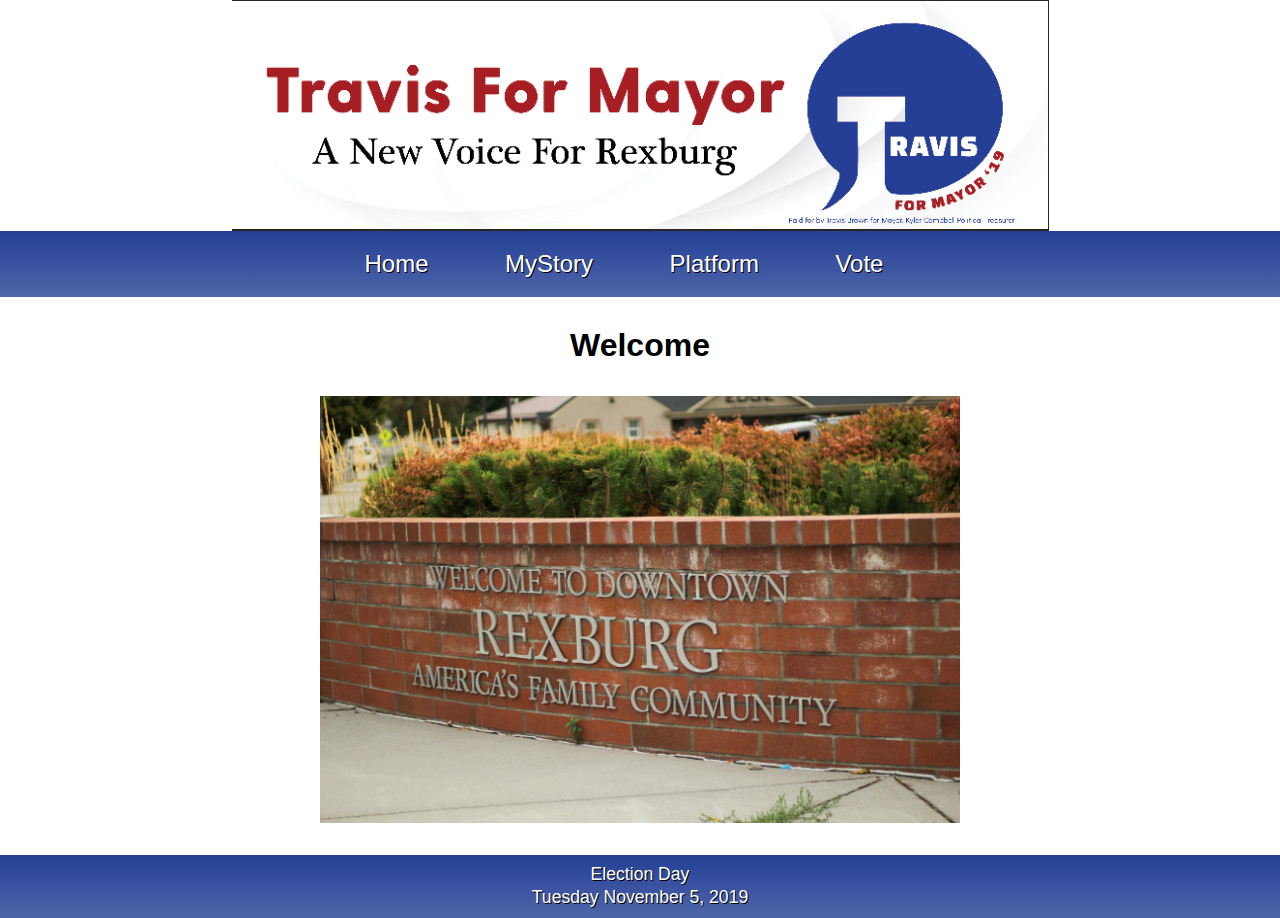
<file: index.html>
<!DOCTYPE html>
<html lang="en">

<head>
    <meta charset="UTF-8">
    <meta name="viewport" content="width=device-width, initial-scale=1.0">
    <meta http-equiv="X-UA-Compatible" content="ie=edge">
    <link rel="stylesheet" href="/css/main.css">
    <title>Home | travisformayor.org</title>
</head>

<body>
    <nav>
        <img src="/img/banner.png" alt="banner" id="banner">
        <ul id="nav">
            <div id="squeeze">
                <li><a href="/index.html">Home</a></li>
                <li><a href="/pages/mystory.html">MyStory</a></li>
                <li><a href="/pages/platform.html">Platform</a></li>
                <li><a href="/pages/vote.html">Vote</a></li>
                <!-- <li><a href="/pages/join.html">Join</a></li> -->
            </div>
        </ul>
    </nav>
    <main>
        <h1>Welcome</h1>
        <img src="/img/rexburg-home-min.jpg" alt="mayor" id="mayor">
    </main>
    <footer>
        <p class="election-day">
            Election Day<br> Tuesday November 5, 2019
        </p>
    </footer>
    <script src="/js/main.js"></script>
</body>

</html>
</file>
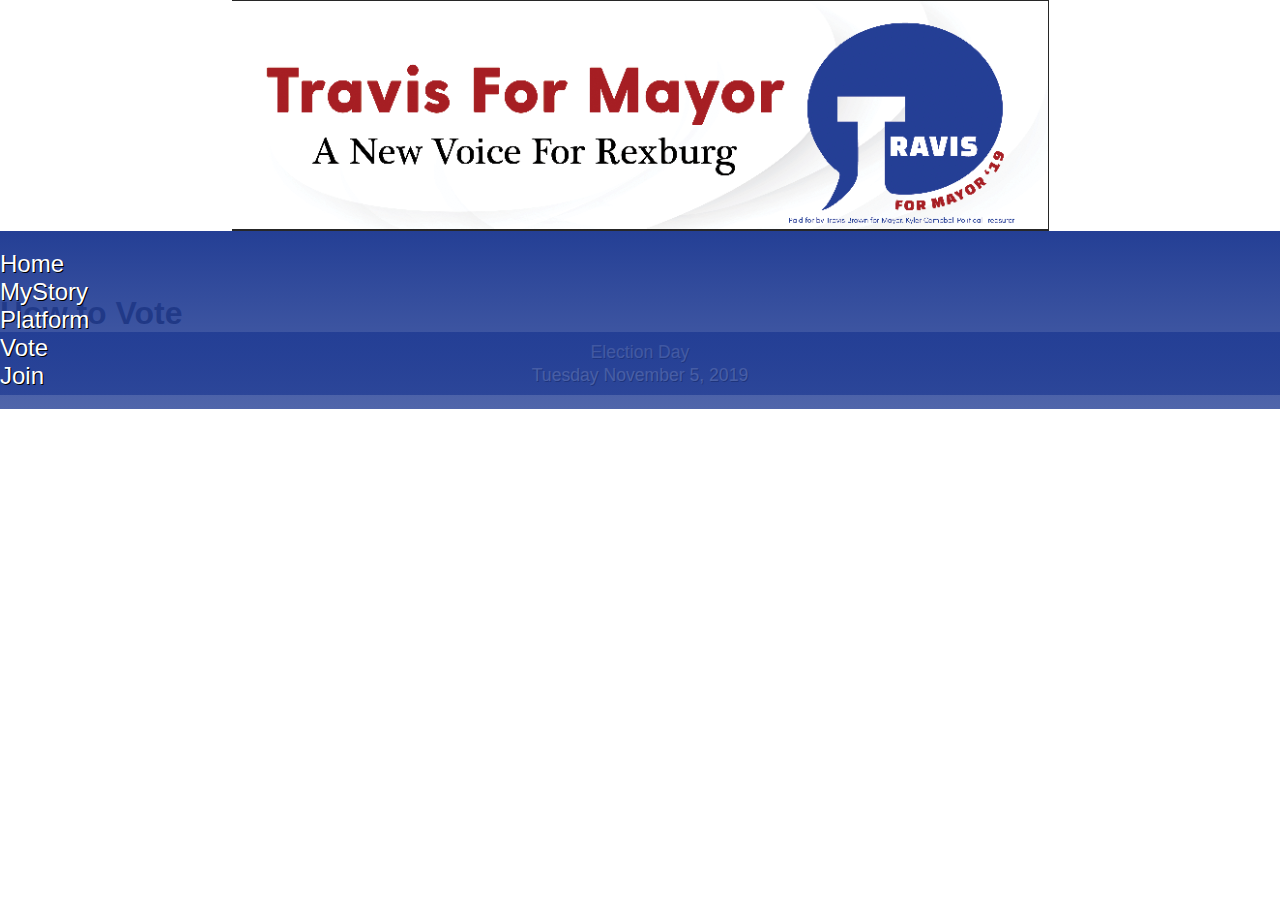
<file: css/vote.html>
<!DOCTYPE html>
<html lang="en">

<head>
    <meta charset="UTF-8">
    <meta name="viewport" content="width=device-width, initial-scale=1.0">
    <meta http-equiv="X-UA-Compatible" content="ie=edge">
    <link rel="stylesheet" href="/css/main.css">
    <title>Home | travisformayor.org</title>
</head>

<body>
    <nav>
        <img src="/img/banner.png" alt="banner" id="banner">
        <ul id="nav">
            <li><a href="/index.html">Home</a></li>
            <li><a href="/pages/mystory.html">MyStory</a></li>
            <li><a href="/pages/platform.html">Platform</a></li>
            <li><a href="/pages/vote.html">Vote</a></li>
            <li><a href="/pages/join.html">Join</a></li>
        </ul>
    </nav>
    <main>
        <h1 id="title">How to Vote</h1>
    </main>
    <footer>
        <p class="election-day">
            Election Day<br> Tuesday November 5, 2019
        </p>
    </footer>
    <script src="/js/main.js"></script>
</body>

</html>
</file>
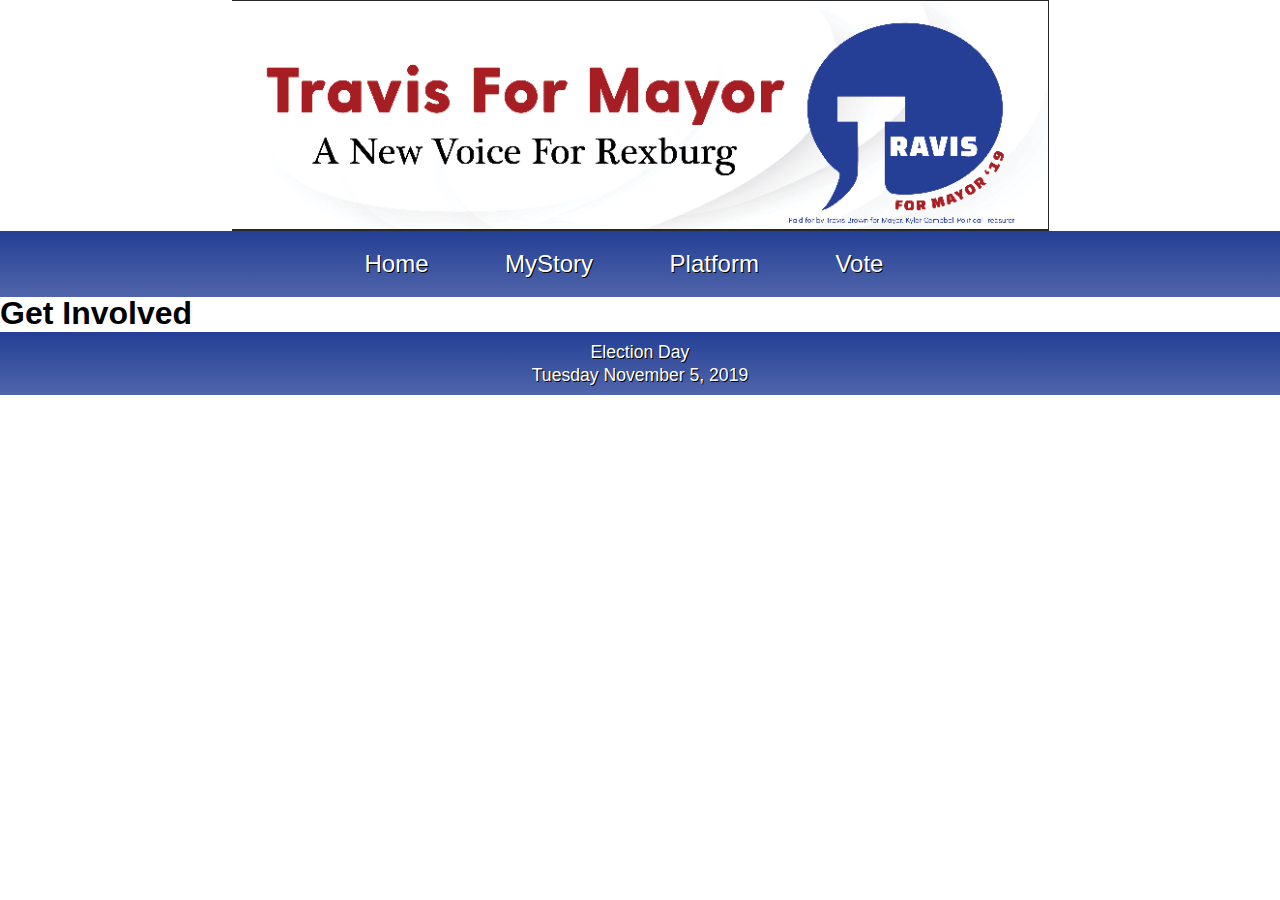
<file: pages/join.html>
<!DOCTYPE html>
<html lang="en">

<head>
    <meta charset="UTF-8">
    <meta name="viewport" content="width=device-width, initial-scale=1.0">
    <meta http-equiv="X-UA-Compatible" content="ie=edge">
    <link rel="stylesheet" href="/css/main.css">
    <title>Join | travisformayor.org</title>
</head>

<body>
    <nav>
        <img src="/img/banner.png" alt="banner" id="banner">
        <ul id="nav">
            <div id="squeeze">
                <li><a href="/index.html">Home</a></li>
                <li><a href="/pages/mystory.html">MyStory</a></li>
                <li><a href="/pages/platform.html">Platform</a></li>
                <li><a href="/pages/vote.html">Vote</a></li>
                <!-- <li><a href="/pages/join.html">Join</a></li> -->
            </div>
        </ul>
    </nav>
    <main>
        <h1 id="title">Get Involved</h1>
    </main>
    <footer>
        <p class="election-day">
            Election Day<br> Tuesday November 5, 2019
        </p>
    </footer>
    <script src="/js/main.js"></script>
</body>

</html>
</file>
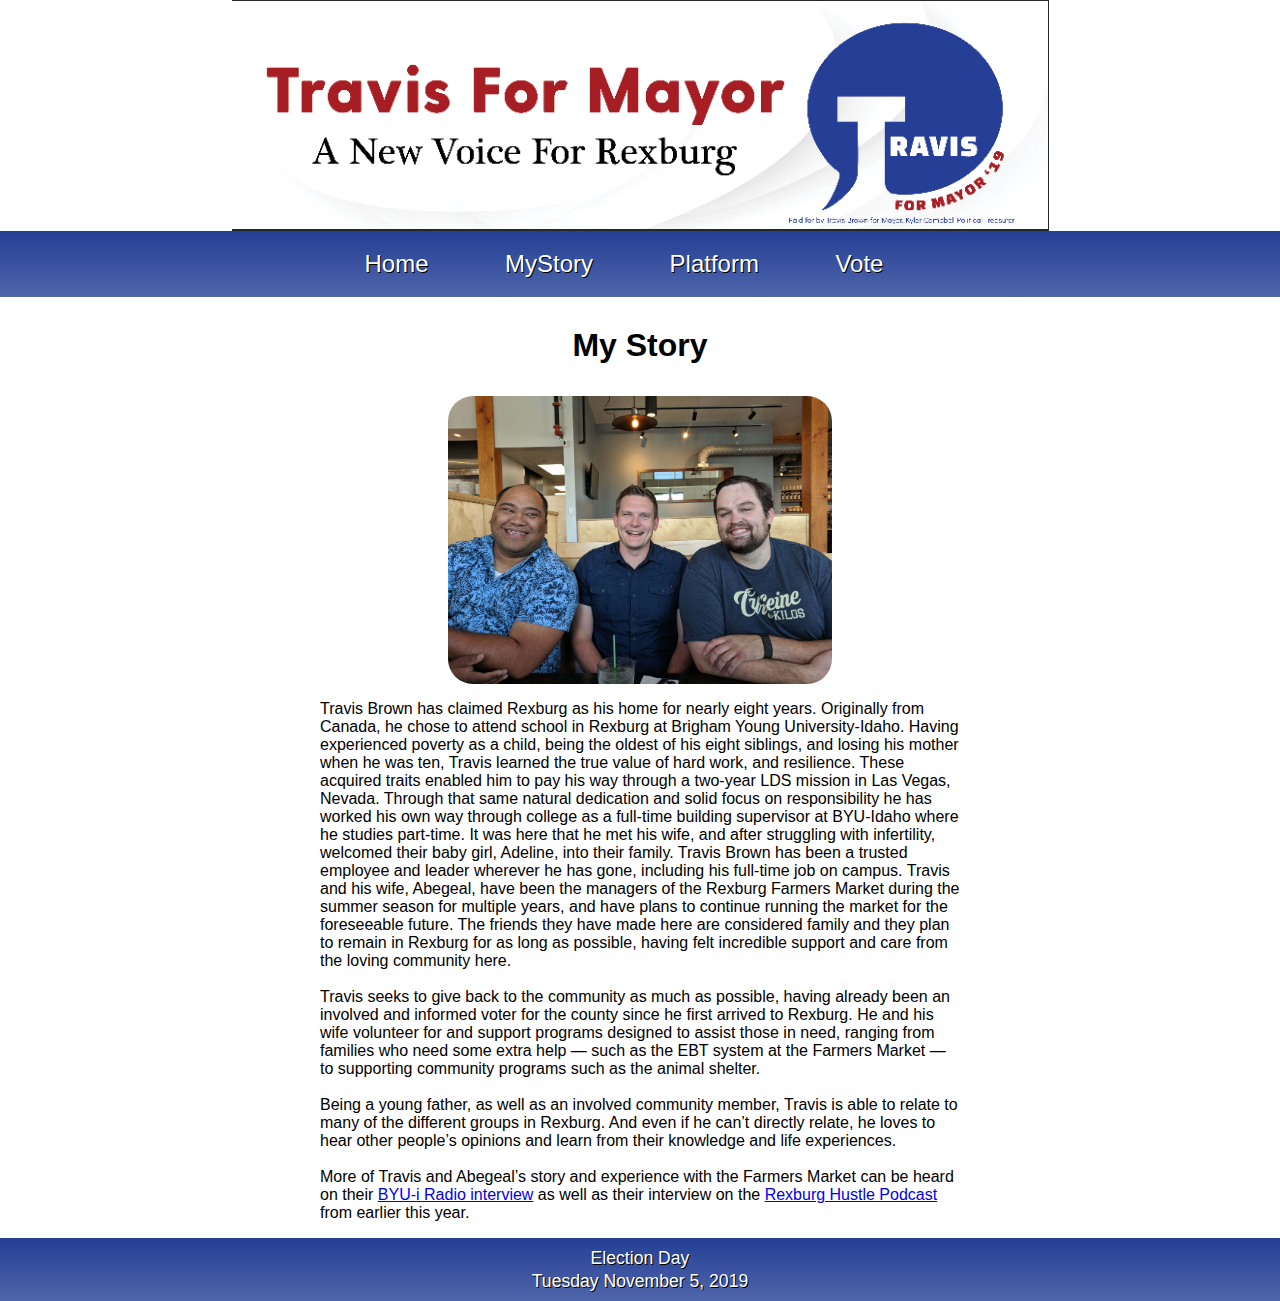
<file: pages/mystory.html>
<!DOCTYPE html>
<html lang="en">

<head>
    <meta charset="UTF-8">
    <meta name="viewport" content="width=device-width, initial-scale=1.0">
    <meta http-equiv="X-UA-Compatible" content="ie=edge">
    <link rel="stylesheet" href="/css/main.css">
    <title>My Story | travisformayor.org</title>
</head>

<body>
    <nav>
        <img src="/img/banner.png" alt="banner" id="banner">
        <ul id="nav">
            <div id="squeeze">
                <li><a href="/index.html">Home</a></li>
                <li><a href="/pages/mystory.html">MyStory</a></li>
                <li><a href="/pages/platform.html">Platform</a></li>
                <li><a href="/pages/vote.html">Vote</a></li>
                <!-- <li><a href="/pages/join.html">Join</a></li> -->
            </div>
        </ul>
    </nav>
    <main id="mystory">
        <h1 id="title">My Story</h1>
        <img src="/img/my-story-min-min.jpg" alt="my-story" id="myStoryimg">
        <p>Travis Brown has claimed Rexburg as his home for nearly eight years. Originally from Canada, he chose to attend school in Rexburg at Brigham Young University-Idaho. Having experienced poverty as a child, being the oldest of his eight siblings,
            and losing his mother when he was ten, Travis learned the true value of hard work, and resilience. These acquired traits enabled him to pay his way through a two-year LDS mission in Las Vegas, Nevada. Through that same natural dedication and
            solid focus on responsibility he has worked his own way through college as a full-time building supervisor at BYU-Idaho where he studies part-time. It was here that he met his wife, and after struggling with infertility, welcomed their baby
            girl, Adeline, into their family. Travis Brown has been a trusted employee and leader wherever he has gone, including his full-time job on campus. Travis and his wife, Abegeal, have been the managers of the Rexburg Farmers Market during the
            summer season for multiple years, and have plans to continue running the market for the foreseeable future. The friends they have made here are considered family and they plan to remain in Rexburg for as long as possible, having felt incredible
            support and care from the loving community here.</p>
        <br>
        <p>Travis seeks to give back to the community as much as possible, having already been an involved and informed voter for the county since he first arrived to Rexburg. He and his wife volunteer for and support programs designed to assist those in
            need, ranging from families who need some extra help — such as the EBT system at the Farmers Market — to supporting community programs such as the animal shelter.</p>
        <br>
        <p>Being a young father, as well as an involved community member, Travis is able to relate to many of the different groups in Rexburg. And even if he can’t directly relate, he loves to hear other people’s opinions and learn from their knowledge and
            life experiences.</p>
        <br>
        <p id="last">More of Travis and Abegeal’s story and experience with the Farmers Market can be heard on their <a href="https://www.byui.edu/radio/the-rexburg-farmers-market">BYU-i Radio interview</a> as well as their interview on the <a href="https://www.facebook.com/therexburghustle/videos/636266250228143/">Rexburg Hustle Podcast</a>            from earlier this year.</p>
    </main>
    <footer>
        <p class="election-day">
            Election Day<br> Tuesday November 5, 2019
        </p>
    </footer>
    <script src="/js/main.js"></script>
</body>

</html>
</file>
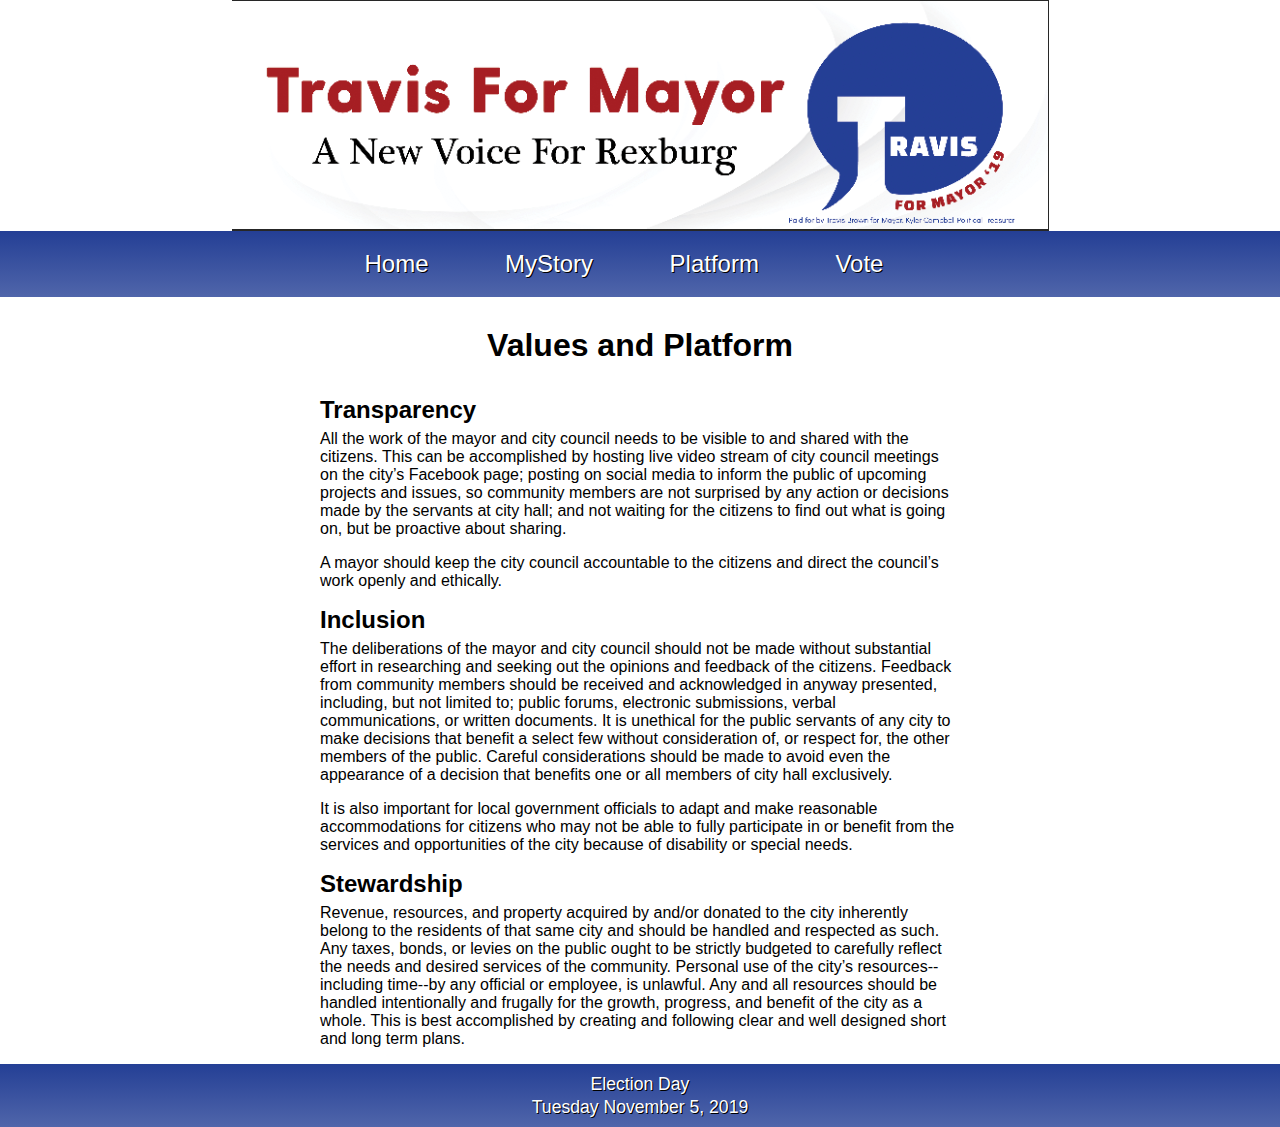
<file: pages/platform.html>
<!DOCTYPE html>
<html lang="en">

<head>
    <meta charset="UTF-8">
    <meta name="viewport" content="width=device-width, initial-scale=1.0">
    <meta http-equiv="X-UA-Compatible" content="ie=edge">
    <link rel="stylesheet" href="/css/main.css">
    <title>PLatform | travisformayor.org</title>
</head>

<body>
    <nav>
        <img src="/img/banner.png" alt="banner" id="banner">
        <ul id="nav">
            <div id="squeeze">
                <li><a href="/index.html">Home</a></li>
                <li><a href="/pages/mystory.html">MyStory</a></li>
                <li><a href="/pages/platform.html">Platform</a></li>
                <li><a href="/pages/vote.html">Vote</a></li>
                <!-- <li><a href="/pages/join.html">Join</a></li> -->
            </div>
        </ul>
    </nav>
    <main id="platform">
        <h1 id="title">Values and Platform</h1>
        <h2>Transparency</h2>
        <p>
            All the work of the mayor and city council needs to be visible to and shared with the citizens. This can be accomplished by hosting live video stream of city council meetings on the city’s Facebook page; posting on social media to inform the public of
            upcoming projects and issues, so community members are not surprised by any action or decisions made by the servants at city hall; and not waiting for the citizens to find out what is going on, but be proactive about sharing.
        </p>
        <p>A mayor should keep the city council accountable to the citizens and direct the council’s work openly and ethically.</p>

        <h2>Inclusion</h2>
        <p>The deliberations of the mayor and city council should not be made without substantial effort in researching and seeking out the opinions and feedback of the citizens. Feedback from community members should be received and acknowledged in anyway
            presented, including, but not limited to; public forums, electronic submissions, verbal communications, or written documents. It is unethical for the public servants of any city to make decisions that benefit a select few without consideration
            of, or respect for, the other members of the public. Careful considerations should be made to avoid even the appearance of a decision that benefits one or all members of city hall exclusively.</p>

        <p>It is also important for local government officials to adapt and make reasonable accommodations for citizens who may not be able to fully participate in or benefit from the services and opportunities of the city because of disability or special
            needs.
        </p>

        <h2>Stewardship</h2>
        <p>Revenue, resources, and property acquired by and/or donated to the city inherently belong to the residents of that same city and should be handled and respected as such. Any taxes, bonds, or levies on the public ought to be strictly budgeted to
            carefully reflect the needs and desired services of the community. Personal use of the city’s resources--including time--by any official or employee, is unlawful. Any and all resources should be handled intentionally and frugally for the growth,
            progress, and benefit of the city as a whole. This is best accomplished by creating and following clear and well designed short and long term plans.</p>

    </main>
    <footer>
        <p class="election-day">
            Election Day<br> Tuesday November 5, 2019
        </p>
    </footer>
    <script src="/js/main.js"></script>
</body>

</html>
</file>
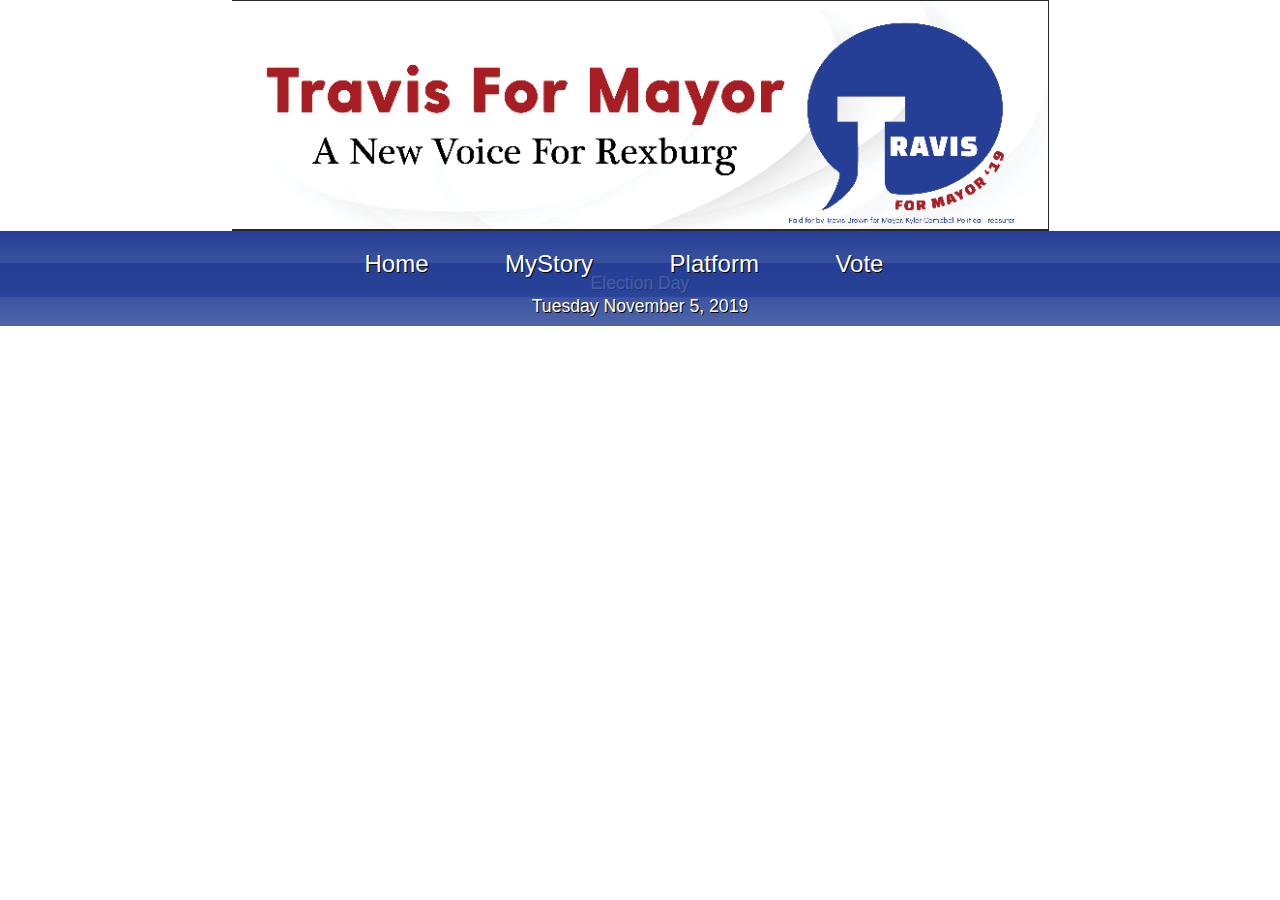
<file: pages/template.html>
<!DOCTYPE html>
<html lang="en">

<head>
    <meta charset="UTF-8">
    <meta name="viewport" content="width=device-width, initial-scale=1.0">
    <meta http-equiv="X-UA-Compatible" content="ie=edge">
    <link rel="stylesheet" href="/css/main.css">

    <title>Home | travisformayor.org</title>
</head>

<body>
    <nav>
        <img src="/img/banner.png" alt="banner" id="banner">
        <ul id="nav">
            <div id="squeeze">
                <li><a href="/index.html">Home</a></li>
                <li><a href="/pages/mystory.html">MyStory</a></li>
                <li><a href="/pages/platform.html">Platform</a></li>
                <li><a href="/pages/vote.html">Vote</a></li>
                <!-- <li><a href="/pages/join.html">Join</a></li> -->
            </div>
        </ul>
    </nav>
    <main>

    </main>
    <footer>
        <p class="election-day">
            Election Day<br> Tuesday November 5, 2019
        </p>
    </footer>
    <script src="/js/main.js"></script>
    <script src="https://code.jquery.com/jquery-3.3.1.slim.min.js" integrity="sha384-q8i/X+965DzO0rT7abK41JStQIAqVgRVzpbzo5smXKp4YfRvH+8abtTE1Pi6jizo" crossorigin="anonymous"></script>
    <script src="https://cdnjs.cloudflare.com/ajax/libs/popper.js/1.14.7/umd/popper.min.js" integrity="sha384-UO2eT0CpHqdSJQ6hJty5KVphtPhzWj9WO1clHTMGa3JDZwrnQq4sF86dIHNDz0W1" crossorigin="anonymous"></script>
    <script src="https://stackpath.bootstrapcdn.com/bootstrap/4.3.1/js/bootstrap.min.js" integrity="sha384-JjSmVgyd0p3pXB1rRibZUAYoIIy6OrQ6VrjIEaFf/nJGzIxFDsf4x0xIM+B07jRM" crossorigin="anonymous"></script>
</body>

</html>
</file>
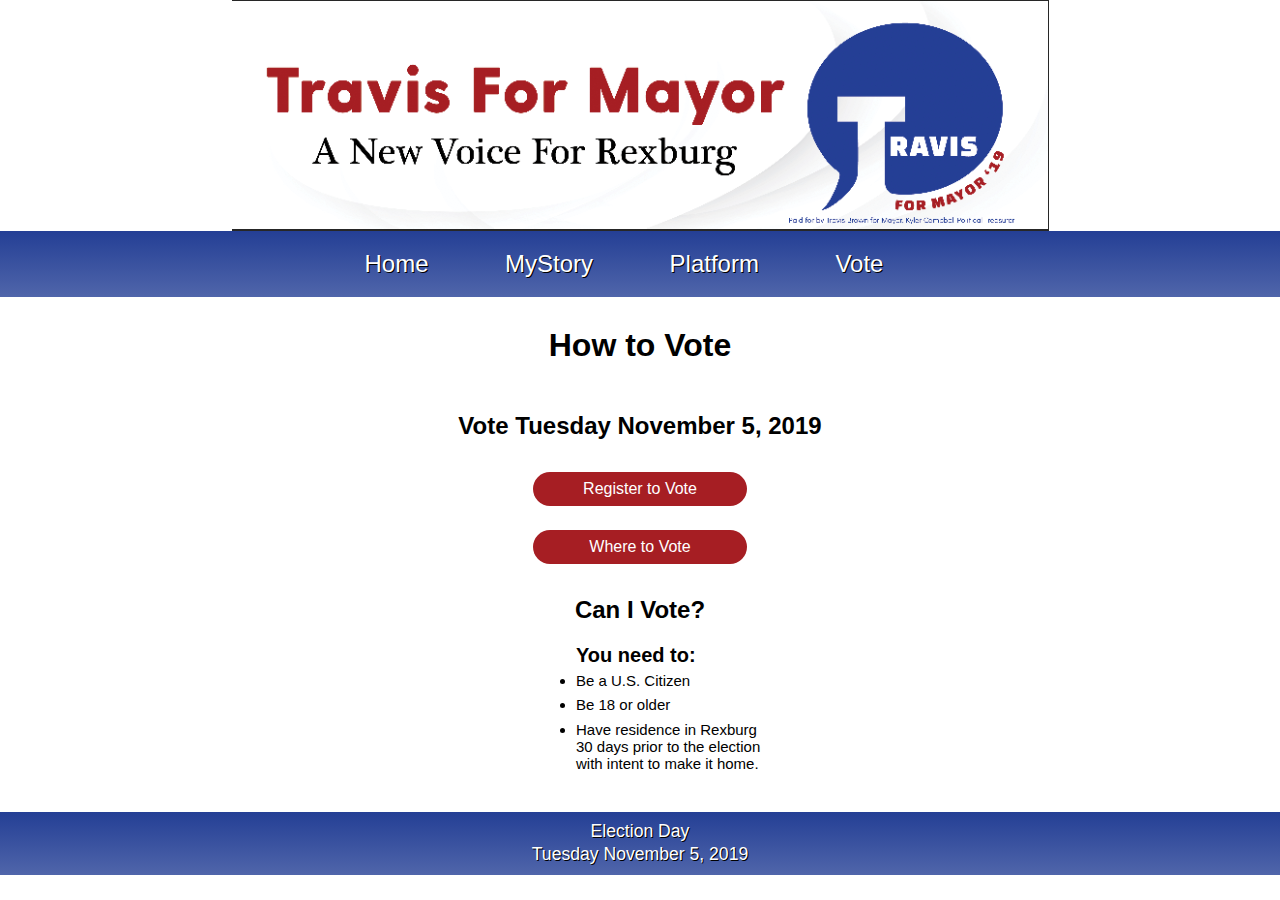
<file: pages/vote.html>
<!DOCTYPE html>
<html lang="en">

<head>
    <meta charset="UTF-8">
    <meta name="viewport" content="width=device-width, initial-scale=1.0">
    <meta http-equiv="X-UA-Compatible" content="ie=edge">
    <link rel="stylesheet" href="/css/main.css">
    <title>Vote | travisformayor.org</title>
</head>

<body>
    <nav>
        <img src="/img/banner.png" alt="banner" id="banner">
        <ul id="nav">
            <div id="squeeze">
                <li><a href="/index.html">Home</a></li>
                <li><a href="/pages/mystory.html">MyStory</a></li>
                <li><a href="/pages/platform.html">Platform</a></li>
                <li><a href="/pages/vote.html">Vote</a></li>
                <!-- <li><a href="/pages/join.html">Join</a></li> -->
            </div>
        </ul>
    </nav>
    <main id="vote">
        <h1 id="title">How to Vote</h1>
        <h2>Vote Tuesday November 5, 2019</h2>
        </center>
        <ul id="reg-btns">
            <li><a href="https://apps.idahovotes.gov/OnlineVoterRegistration ">Register to Vote</a></li>
            <li><a href="http://mrgis.maps.arcgis.com/apps/webappviewer/index.html?id=8467a845084a4db8aca9fb1d9f1d1e69">Where to Vote</a></li>
        </ul>
        <h2>Can I Vote?</h2>
        <ul id="vote-criteria">
            You need to:
            <li>Be a U.S. Citizen</li>
            <li>Be 18 or older</li>
            <li>Have residence in Rexburg <br> 30 days prior to the election <br> with intent to make it home.</li>
        </ul>
    </main>
    <footer>
        <p class="election-day">
            Election Day<br> Tuesday November 5, 2019
        </p>
    </footer>
    <script src="/js/main.js"></script>
</body>

</html>
</file>
<file: css/main.css>
* {
    margin: 0;
    padding: 0;
}

body {
    font-family: sans-serif;
    max-width: 100%;
}

h1 {
    text-align: center;
    margin-top: 3em;
    max-width: 100%;
}

#title {
    text-align: left;
    margin-top: 2em;
}

img {
    display: block;
    margin: auto;
    max-width: 100%;
}

nav {
    margin-bottom: 2em;
    width: 100%;
}

nav ul {
    list-style: none;
    background-image: linear-gradient(rgba(36, 63, 149, 1), rgba(36, 63, 149, .8));
    padding-top: 1.2em;
    padding-bottom: 1.2em;
}

nav ul a {
    text-decoration: none;
    font-size: 1.5em;
    color: white;
    text-shadow: 1px 1px black;
    padding-bottom: .3em;
}

nav ul a:hover {
    border-bottom: 3px solid rgb(166, 30, 35);
    opacity: .95;
}

nav ul li {
    padding-right: 2em;
}

#nav {
    position: absolute;
    width: 100%;
}

footer {
    text-align: center;
    background-image: linear-gradient(rgba(36, 63, 149, 1), rgba(36, 63, 149, .8));
    padding-top: .5em;
    padding-bottom: .5em;
    color: white;
    text-shadow: 1px 1px black;
    line-height: 1.3em;
    font-size: 1.1em;
    width: 100%;
    max-width: 100%;
}

#mayor {
    margin-top: 2em;
    margin-bottom: 2em;
    width: 50%;
}

#reg-btns {
    text-align: center;
    margin-top: 2em;
    margin-bottom: 2em;
}

#reg-btns li {
    width: 150px;
    background-color: rgb(166, 30, 35);
    margin: auto;
    list-style: none;
    padding-top: .5em;
    padding-bottom: .5em;
    padding-left: 2em;
    padding-right: 2em;
    border-radius: 25px;
    margin-bottom: 1.5em;
}

#reg-btns a {
    color: white;
    text-decoration: none;
    text-align: center;
}

#vote-criteria {
    font-size: 20px;
    font-weight: bold;
    margin-top: 1em;
}

#vote h1 {
    text-align: center;
}

#vote-criteria li {
    font-size: 15px;
    font-weight: normal;
    margin-bottom: .5em;
    margin-top: .3em;
}

#vote-criteria {
    width: 30%;
    margin-left: 45%;
    margin-right: auto;
    margin-bottom: 2em;
}

#vote h2 {
    text-align: center;
}

#vote h1 {
    padding-top: 1em;
    margin-bottom: 1.5em;
}

#mystory p {
    width: 50%;
    margin-left: auto;
    margin-right: auto;
}

#mystory h1 {
    padding-top: 1em;
    text-align: center;
    margin-bottom: 1em;
}

#last {
    margin-bottom: 1em;
}

#myStoryimg {
    display: block;
    width: 30%;
    border-radius: 25px;
    margin-bottom: 1em;
}

#platform {
    width: 50%;
    margin: auto;
}

#platform h1 {
    text-align: center;
    margin-bottom: 1em;
    padding-top: 1em;
}

#platform h2 {
    margin-bottom: .25em;
}

#platform p {
    margin-bottom: 1em;
}

#squeeze {
    width: 50%;
    display: flex;
    justify-content: space-evenly;
    margin: auto;
}


/* main{
    background-image: linear-gradient(rgb(166, 30, 35), rgba(166, 30, 35, 9)) 
}


/* small screen */

@media only screen and (max-width: 767px) {
    nav ul a {
        font-size: 1.1em;
    }
    nav ul li {
        padding-right: 1.4em;
    }
    #nav {
        width: 96%;
        padding-left: 1em;
    }
    h1 {
        font-size: 1.8em;
        margin-bottom: 1em;
        padding-top: 1em;
    }
    h2 {
        font-size: 1.3em;
        text-align: center;
    }
    #reg-btns {
        text-align: center;
        margin-top: 2em;
        margin-bottom: 2em;
    }
    #reg-btns li {
        width: 150px;
        background-color: rgb(166, 30, 35);
        margin: auto;
        list-style: none;
        padding-top: .5em;
        padding-bottom: .5em;
        padding-left: 2em;
        padding-right: 2em;
        border-radius: 25px;
        margin-bottom: 1.5em;
    }
    #reg-btns a {
        color: white;
        text-decoration: none;
        text-align: center;
    }
    #vote-criteria {
        font-size: 20px;
        font-weight: bold;
        margin-top: 1em;
    }
    #vote-criteria li {
        font-size: 15px;
        font-weight: normal;
        margin-bottom: .5em;
        margin-top: .3em;
    }
    #vote-criteria {
        width: 55%;
        margin-left: auto;
        margin-right: auto;
        margin-bottom: 2em;
    }
    #mystory p {
        width: 95%;
        margin-left: auto;
        margin-right: auto;
    }
    #myStoryimg {
        width: 98%;
    }
    #platform p {
        width: 95%;
        margin-left: auto;
        margin-right: auto;
        margin-bottom: 1em;
    }
    #platform h2 {
        margin-bottom: .25em;
    }
    #platform {
        width: 100%;
    }
    #mayor {
        margin-top: 3.2em;
        margin-bottom: 3.2em;
        width: 100%;
    }
}
</file>
